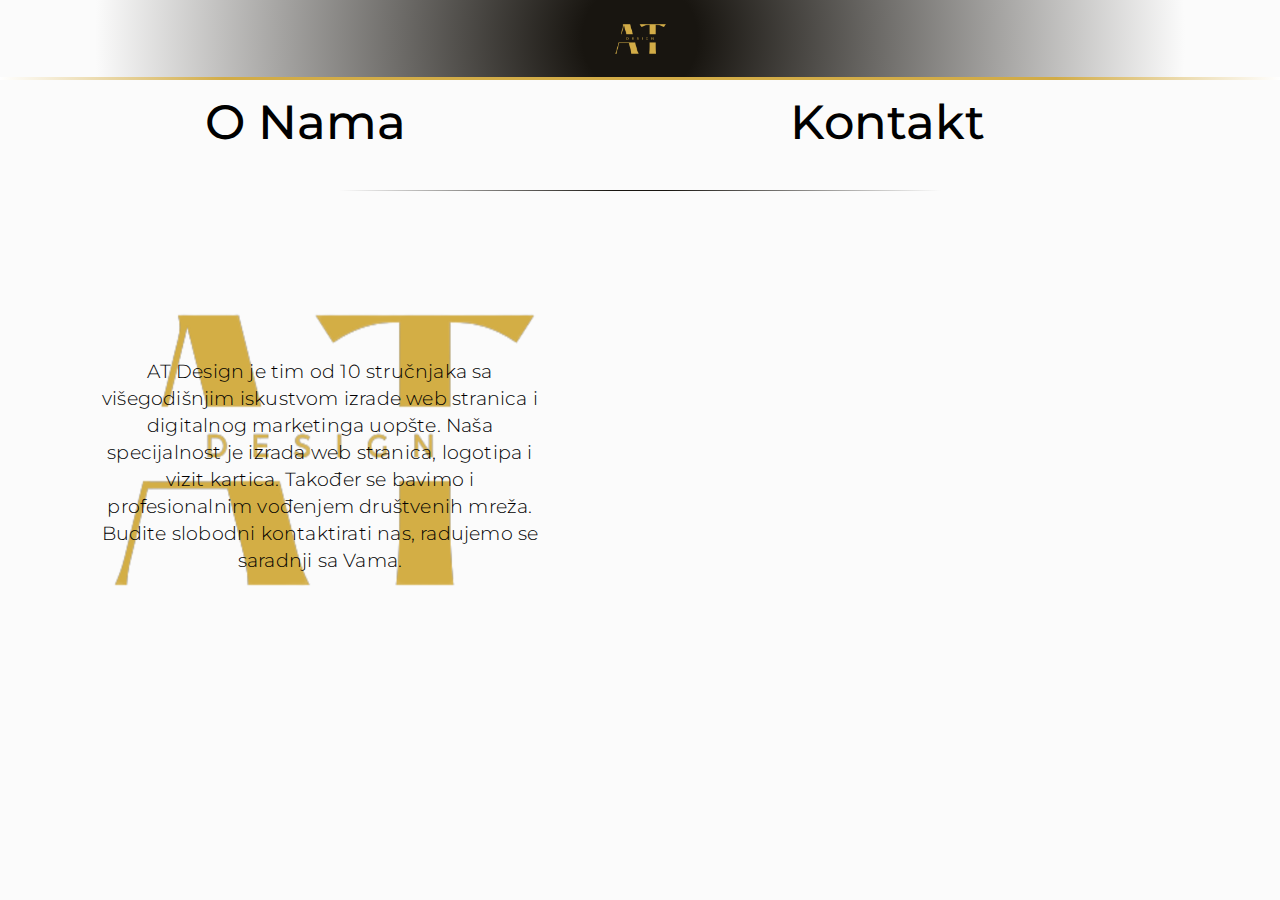
<file: cjenovnik.html>
<!DOCTYPE html>
<html lang="en">
<head>
    <meta charset="UTF-8">
    <meta http-equiv="X-UA-Compatible" content="IE=edge">
    <meta name="viewport" content="width=device-width, initial-scale=1.0">
    <title>A.T. Design about</title>
    <link rel="stylesheet" href="cjenovnik.css">
    <style>
        @import url('https://fonts.googleapis.com/css2?family=Montserrat:wght@300&display=swap');
    </style>
    <!-- MailerLite Universal -->
<script>
    (function(w,d,e,u,f,l,n){w[f]=w[f]||function(){(w[f].q=w[f].q||[])
    .push(arguments);},l=d.createElement(e),l.async=1,l.src=u,
    n=d.getElementsByTagName(e)[0],n.parentNode.insertBefore(l,n);})
    (window,document,'script','https://assets.mailerlite.com/js/universal.js','ml');
    ml('account', '134557');
</script>
<!-- End MailerLite Universal -->
</head>
<body>
    <div class="nav">
        
        <img src="logo.png" alt="logo" onclick="pocetna()"> 
    

    
    </div>


    <div class="goldLine"></div>

    <div class="naslovi">
        <h1>O Nama</h1>
        <h2>Kontakt</h2>
    </div>
    <div class="blackLine"></div>


    <div class="container">
        <div class="container1">

            <img src="pozadinskaSlika.png" alt="" class="pozadinskaSlika">

        
    
         <p class="glavniTekst">
            AT Design je tim od 10 stručnjaka sa višegodišnjim iskustvom izrade web stranica i digitalnog marketinga uopšte. Naša specijalnost je izrada web stranica, logotipa i vizit kartica. Također se bavimo i profesionalnim vođenjem društvenih mreža.
            Budite slobodni kontaktirati nas, radujemo se saradnji sa Vama.
         </p>
         </div>

         <h3>Kontakt</h3>
         <div class="blackLine2"></div>

         <div class="container2">
                
          <div class="ml-embedded" data-form="G7z2af"></div>

          <div class="ikone">
            
          </div>
                  
         </div>

    </div>


<script src="main.js"></script>

</body>
</html>
</file>
<file: cjenovnik.css>
body{
    margin: 0;
    padding: 0;
    background-color: #fbfbfb;
    width: 100vw;
}
.nav{
    display: flex;
    flex-direction: row;
    justify-content: center;
    width: 100vw;
    background: rgb(24,21,16);
    background: radial-gradient(circle, rgba(24,21,16,1) 9%, rgba(251,251,251,1) 85%);
}
.nav img{
    width: 6%;
    transition: transform 200ms ease-in;
}
@media screen and (max-width: 869px) {
    .nav img{
      width: 13%;
    }
  }
.nav img:hover{
    cursor: pointer;
    transform: scale(1.3);
}
.nav img:first-of-type{
    margin-left: 5%;
}
.nav img:last-of-type{
    margin-right: 5%;
}
.goldLine{
    width: 100vw;
    height: 3px;
    margin-top: 0;
    padding-top: 0;
    background: rgb(210,172,71);
    background: radial-gradient(circle, rgba(210,172,71,1) 65%, rgba(255,255,255,1) 100%);
}
.naslovi{
    width: 100vw;
    display: flex;
    flex-direction: row;
    justify-content: space-evenly;
}
@media screen and (max-width: 869px) {
    .naslovi{
      flex-direction: column;
    }
  }
h1{
    
    margin-left: -7%;
    margin-bottom: 0;
    font-size: 3rem;
    margin-top: 1%;
    font-family: 'Montserrat', sans-serif;
    font-weight: 500;
}
@media screen and (max-width: 869px) {
    h1{
      text-align: center;
      margin-top: 5%;
    }
  }
h2{
    margin-top: 1%;
    font-size: 3rem;
    margin-left: 7%;
    font-family: 'Montserrat', sans-serif;
    font-weight: 500;
}
@media screen and (max-width: 869px) {
    h2{
      display: none;
    }
  }

h3{
    margin-top: -9%;
    font-size: 3rem;
    font-family: 'Montserrat', sans-serif;
    font-weight: 500;
    margin-bottom: 0%;
}

.blackLine{
    height: 1px;
    width: 100vw;
    background: rgb(24,21,16);
    background: radial-gradient(circle, rgba(24,21,16,1) 4%, rgba(251,251,251,1) 47%);
}
.blackLine2{
    height: 1px;
    width: 100vw;
    background: rgb(24,21,16);
    background: radial-gradient(circle, rgba(24,21,16,1) 4%, rgba(251,251,251,1) 47%);
    
}
@media screen and (min-width: 800px) {
    .blackLine2{
        display: none;
    }
    h3{
        display: none;
    }
  }


.container{
    display: flex;
    flex-direction: row;
    width: 100vw;
    font-family: 'Montserrat', sans-serif;
    font-weight: 500;
}
@media screen and (max-width: 869px) {
    .container{
      flex-direction: column;
      align-items: center;
    }
  }


.container1{
    display: flex;
    justify-content: center;
    align-items: center;
    flex-direction: row;
    width: 50vw;
    font-weight: 300;
    
}
@media screen and (max-width: 869px) {
    .container1{
        width: 100%;
    }
  }

.pozadinskaSlika{
    width: 49vw;
    height: 78vh;
    margin-top: -15%;
    animation: myAnim1 1.5s ease-in-out 1 normal forwards;
}
@media screen and (max-width: 869px) {
    .pozadinskaSlika{
        width: 95vw;
    }
  }
.glavniTekst{
    position: absolute;
    width: 35%;
    text-align: center;
    margin-top: -3%;
    line-height: 27px;
    letter-spacing: 0.2px;
    color: black;
    font-size: 1.2rem;
    animation: myAnim 1.5s ease-in-out 1 normal forwards;
}
@media screen and (max-width: 869px) {
    .glavniTekst{
      width: 85%;
      margin-top: 0%;
    }
  }



.container2{
    display: flex;
    justify-content: center;
    flex-direction: column;
    width: 50vw;    
    margin-top: 3%;
}
@media screen and (max-width: 869px) {
    .container2{
        width: 80vw; 
        margin-top: 19%;
        margin-bottom: 19%;
    }
  }

.ml-embedded{
    margin-top: -12%;
}

button{
    transition: 400ms;
}
@media screen and (max-width: 869px) {
    .container{
      text-align: center;
      margin-left: 0;
    }
  }





@keyframes myAnim1 {
    0% {
        opacity: 1;
      }
    10%{
        opacity: 0.9;
    }
    
    20% {
        opacity: 0.8;
      }
    30%{
        opacity: 0.7;
    }
    40%{
        opacity: 0.6;
    }
    
    50% {
        opacity: 0.5;
      }
    60%{
        opacity: 0.4;
    }
    70%{
        opacity: 0.3;
    }
    
    80% {
        opacity: 0.25;
      }
    90%{
        opacity: 0.23;
    }
    
    100% {
        opacity: 0.2;
      }
    
}





@keyframes myAnim {
    0% {
        opacity: 0;
      }
    10%{
        opacity: 0.1;
    }
    
    20% {
        opacity: 0.2;
      }
    30%{
        opacity: 0.3;
    }
    40%{
        opacity: 0.4;
    }
    
    50% {
        opacity: 0.5;
      }
    60%{
        opacity: 0.6;
    }
    70%{
        opacity: 0.7;
    }
    
    80% {
        opacity: 0.8;
      }
    90%{
        opacity: 0.9;
    }
    
    100% {
        opacity: 1;
      }
    
}
</file>
